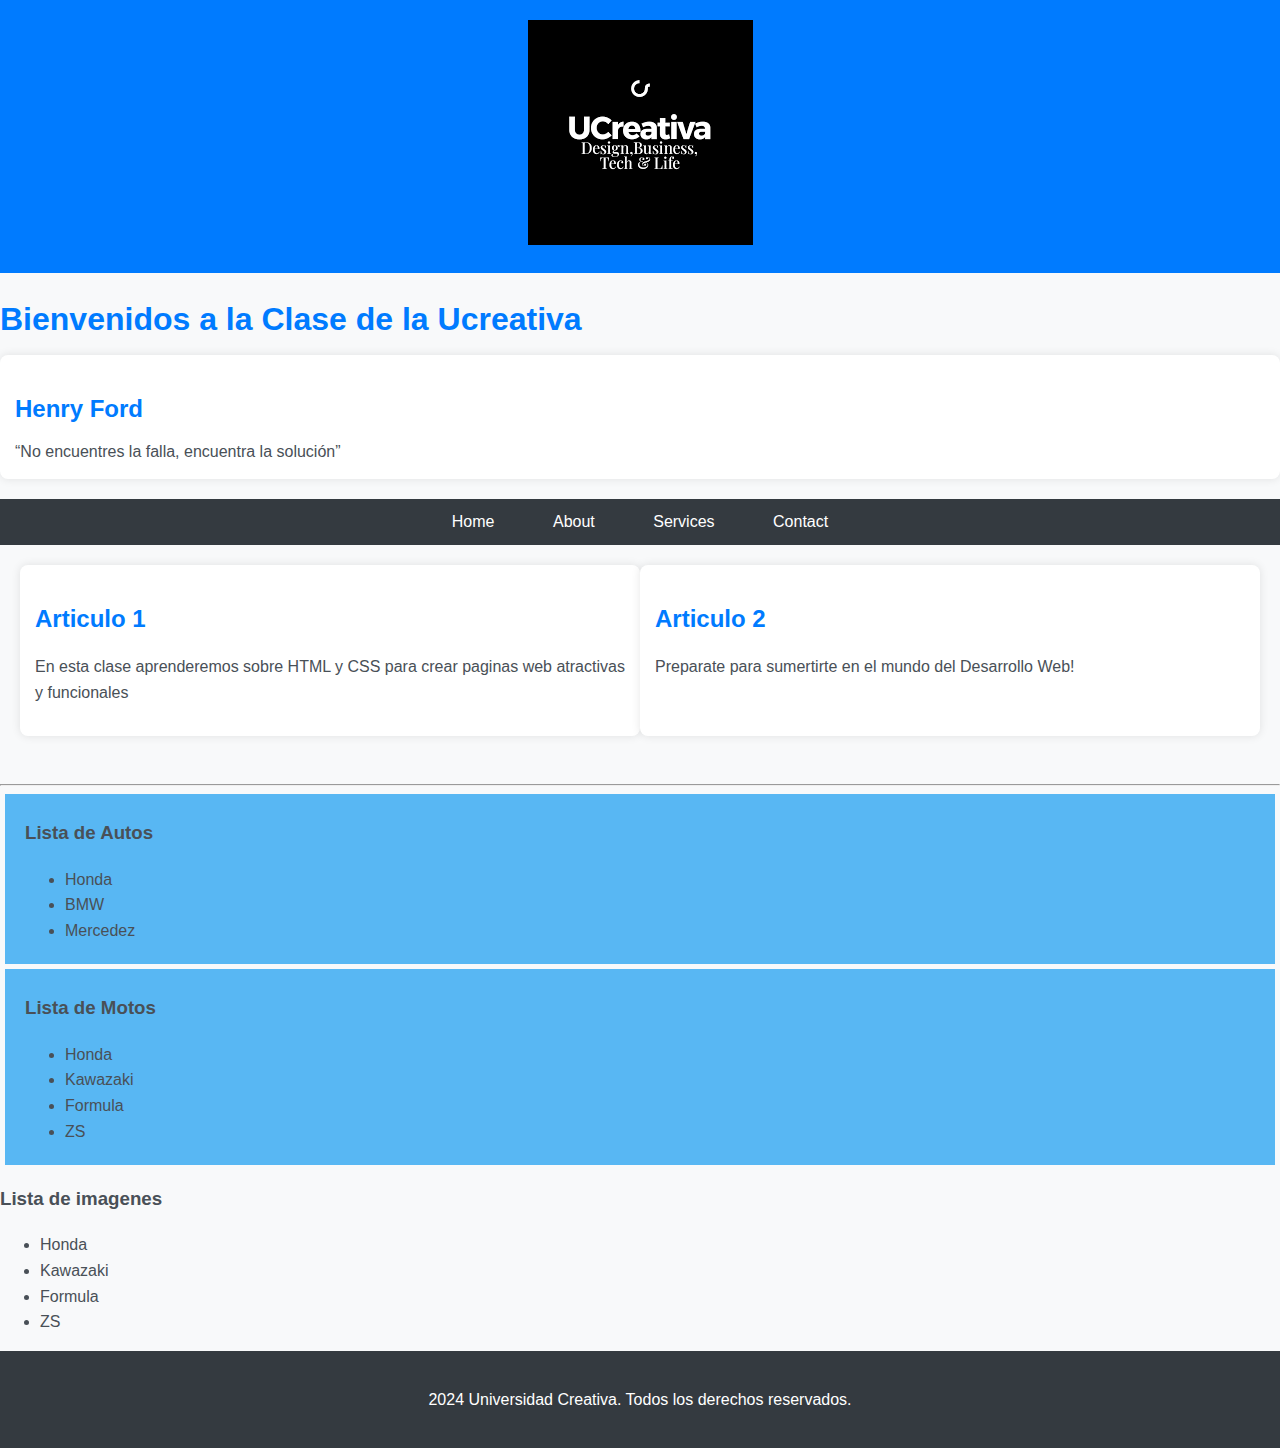
<file: index.html>
<!DOCTYPE html>
<html>
<head>
    <meta charset="UTF-8">
    <meta name="viewport" content="width=device-width, initial-scale=1.0">
    <title>Inicio de Clase Ucreativa</title>
    <link rel="stylesheet" href="css/styles.css">
    

</head>

<body>
    <header>
        <img src="img/img1.png" alt="Ucreativa facebook page">
        
    </header>

    <h1>Bienvenidos a la Clase de la Ucreativa</h1>

    <!-- Aqui el cliente quiere una frase diaria -->
    <article>
        <h2>Henry Ford</h2>
        <q>No encuentres la falla, encuentra la solución</q>    
    </article>

    <!-- Menu Pricipal -->

    <nav>
        <a href="#">Home</a>
        <a href="#">About</a>
        <a href="#">Services</a>
        <a href="https://mail.google.com/" target="_blank">Contact</a>
    </nav>
  
    
    
    <section>
        <article>
            <h2>Articulo 1</h2>
            <p>En esta clase aprenderemos sobre HTML y CSS para crear paginas web atractivas y funcionales</p>
        </article>
        <article>
            <h2>Articulo 2</h2>
            <p>Preparate para sumertirte en el mundo del Desarrollo Web!</p>    
        </article>

        
    </section>

    <hr>

   

    

    <div class="album">
        <h3>Lista de Autos</h3>
        <ul>
            <li>Honda</li>
            <li>BMW</li>
            <li>Mercedez</li>
        </ul>


    </div>
    <div class="album"> 
        <h3>Lista de Motos</h3>
        <ul>
            <li>Honda</li>
            <li>Kawazaki</li>
            <li>Formula</li>
            <li>ZS</li>
    </ul></div>

    <div id="albun-imgs"> 
        <h3>Lista de imagenes</h3>
        <ul>
            <li>Honda</li>
            <li>Kawazaki</li>
            <li>Formula</li>
            <li>ZS</li>
    </ul></div>

  <!--  ESTRUCTURAR UN FRMULARIO HTML AQUI DE TAREA


    Nombre,apellido, telefono,email, textarea


-->

  <!--  ESTRUCTURAR UN FRMULARIO HTML AQUI DE TAREA-->
    <footer>
        <p>2024 Universidad Creativa. Todos los derechos reservados.</p>
    </footer>
</body>

</html>
</file>
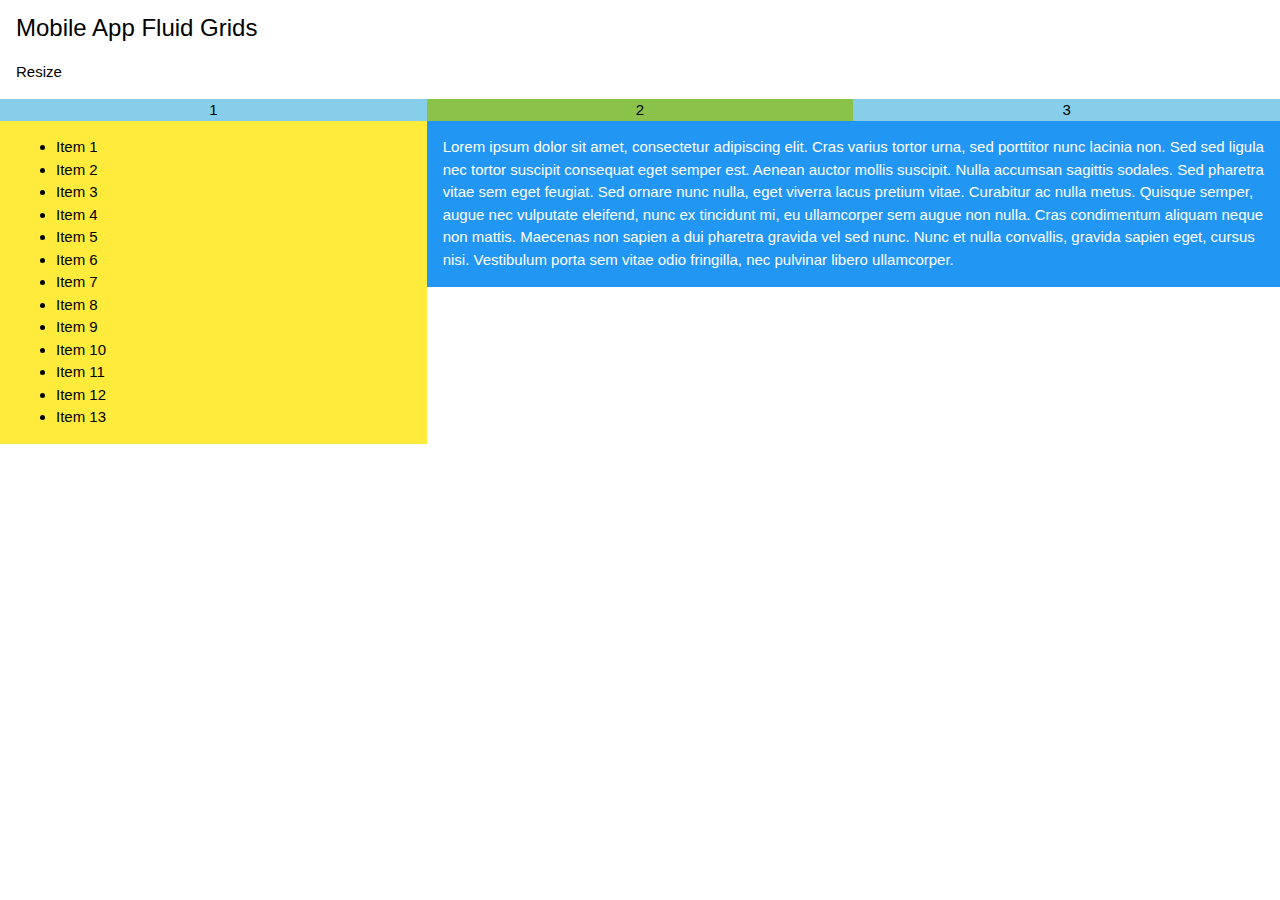
<file: FluidGrids/index.html>
<!DOCTYPE html>
<html>
<title>Fluid Grids</title>

<meta name="viewport" content="width=device width, initial-scale=1">
<link rel="stylesheet" href="https://www.w3schools.com/w3css/4/w3.css">

<div class="w3-container">
    <h3>Mobile App Fluid Grids</h3>
    <p class="w2-large">Resize</p>

</div>

<div class="w3-row">
    <div class="w3-col m4 w3-center w3-light-blue">1</div>
    <div class="w3-col m4 w3-center w3-light-green">2</div>
    <div class="w3-col m4 w3-center w3-light-blue">3</div>

</div>

<div class="w3-row">
    <div class="w3-col w3-container m4 l4 w3-yellow">
        <ul>
            <li>Item 1</li>
            <li>Item 2</li>
            <li>Item 3</li>
            <li>Item 4</li>
            <li>Item 5</li>
            <li>Item 6</li>
            <li>Item 7</li>
            <li>Item 8</li>
            <li>Item 9</li>
            <li>Item 10</li>
            <li>Item 11</li>
            <li>Item 12</li>
            <li>Item 13</li>

        </ul>

    </div>
<div class="w3-col w3-container m8 l8 w3-blue"><p>Lorem ipsum dolor sit amet, consectetur adipiscing elit. Cras varius tortor urna, sed porttitor nunc lacinia non. Sed sed ligula nec tortor suscipit consequat eget semper est. Aenean auctor mollis suscipit. Nulla accumsan sagittis sodales. Sed pharetra vitae sem eget feugiat. Sed ornare nunc nulla, eget viverra lacus pretium vitae. Curabitur ac nulla metus. Quisque semper, augue nec vulputate eleifend, nunc ex tincidunt mi, eu ullamcorper sem augue non nulla. Cras condimentum aliquam neque non mattis. Maecenas non sapien a dui pharetra gravida vel sed nunc. Nunc et nulla convallis, gravida sapien eget, cursus nisi. Vestibulum porta sem vitae odio fringilla, nec pulvinar libero ullamcorper.
</p></div>

</div>

</html>
</file>
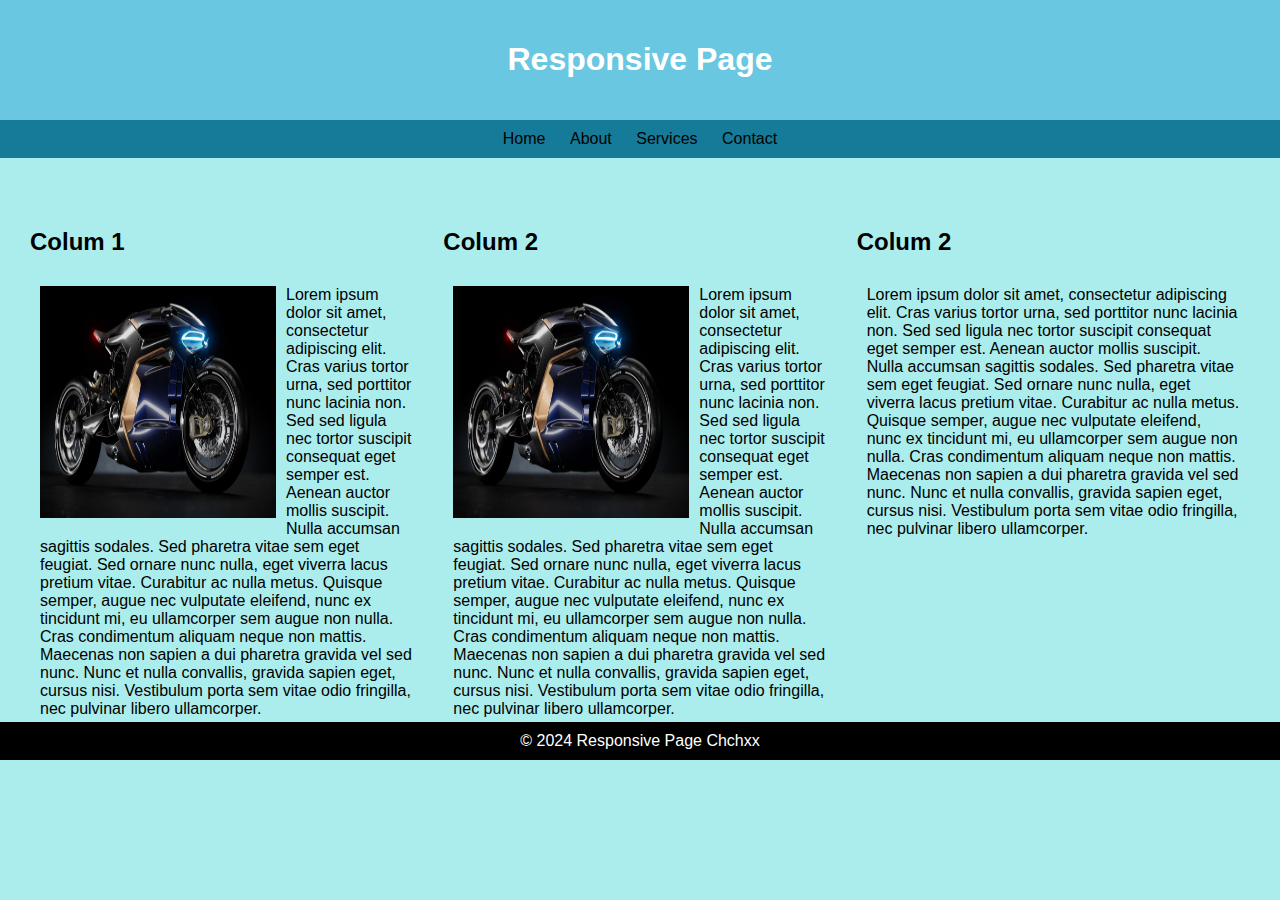
<file: MediaQueries/index.html>
<!DOCTYPE html>
<html>

<head>
    <meta charset="UTF-8">
    <meta name="viewport" content="width=device-width, initial-scale=1.0">
    <title>Media Queries</title>
    <link rel="stylesheet" href="styles/styles.css">
</head>

<body>
    <header>
        <h1>Responsive Page</h1>
    </header>

    <nav>
        <ul>
            <li>Home</li>
            <li>About</li>
            <li>Services</li>
            <li>Contact</li>
        </ul>
    </nav>

    <main>
        <div class="colum">
            <h2>Colum 1</h2>
            <img width="900" height="500"  class="img-z" src="img/bmw-1.jpg" alt="BMW"/>
            <p>Lorem ipsum dolor sit amet, consectetur adipiscing elit. Cras varius tortor urna, sed porttitor nunc lacinia non. Sed sed ligula nec tortor suscipit consequat eget semper est. Aenean auctor mollis suscipit. Nulla accumsan sagittis sodales. Sed pharetra vitae sem eget feugiat. Sed ornare nunc nulla, eget viverra lacus pretium vitae. Curabitur ac nulla metus. Quisque semper, augue nec vulputate eleifend, nunc ex tincidunt mi, eu ullamcorper sem augue non nulla. Cras condimentum aliquam neque non mattis. Maecenas non sapien a dui pharetra gravida vel sed nunc. Nunc et nulla convallis, gravida sapien eget, cursus nisi. Vestibulum porta sem vitae odio fringilla, nec pulvinar libero ullamcorper.</p>
        </div>
        <div class="colum">
            <h2>Colum 2</h2>
            <img width="900" height="500"  class="img-z" src="img/bmw-1.jpg" alt="BMW"/>
            <p>Lorem ipsum dolor sit amet, consectetur adipiscing elit. Cras varius tortor urna, sed porttitor nunc lacinia non. Sed sed ligula nec tortor suscipit consequat eget semper est. Aenean auctor mollis suscipit. Nulla accumsan sagittis sodales. Sed pharetra vitae sem eget feugiat. Sed ornare nunc nulla, eget viverra lacus pretium vitae. Curabitur ac nulla metus. Quisque semper, augue nec vulputate eleifend, nunc ex tincidunt mi, eu ullamcorper sem augue non nulla. Cras condimentum aliquam neque non mattis. Maecenas non sapien a dui pharetra gravida vel sed nunc. Nunc et nulla convallis, gravida sapien eget, cursus nisi. Vestibulum porta sem vitae odio fringilla, nec pulvinar libero ullamcorper.</p>
        </div>
        <div class="colum">
            <h2>Colum 2</h2>
            <p>Lorem ipsum dolor sit amet, consectetur adipiscing elit. Cras varius tortor urna, sed porttitor nunc lacinia non. Sed sed ligula nec tortor suscipit consequat eget semper est. Aenean auctor mollis suscipit. Nulla accumsan sagittis sodales. Sed pharetra vitae sem eget feugiat. Sed ornare nunc nulla, eget viverra lacus pretium vitae. Curabitur ac nulla metus. Quisque semper, augue nec vulputate eleifend, nunc ex tincidunt mi, eu ullamcorper sem augue non nulla. Cras condimentum aliquam neque non mattis. Maecenas non sapien a dui pharetra gravida vel sed nunc. Nunc et nulla convallis, gravida sapien eget, cursus nisi. Vestibulum porta sem vitae odio fringilla, nec pulvinar libero ullamcorper.</p>
        </div>
    </main>

    <footer>
        &copy; 2024 Responsive Page Chchxx
    </footer>


</body>


</html>
</file>
<file: css/styles.css>
body {
    font-family: 'Arial', sans-serif;
    margin: 0;
    padding: 0;
    background-color: #f8f9fa;
    color: #495057;
    line-height: 1.6;
}

header {
    background-color: #007bff;
    color: #fff;
    padding: 20px;
    text-align: center;
}

h1,h2 {
    margin-bottom: 10px;
    color: #007bff;
}

.titulos{
    color: #28c535;
}

.album{
    background-color: rgb(88, 183, 243);
    padding: 5px 20px;
    margin: 5px;
}


nav {
    background-color: #343a40;
    color: #fff;
    padding: 10px;
    text-align: center;
}

nav a {
    color: #fff;
    text-decoration: none;
    margin: 0 15px;
    padding: 8px 12px;
    border-radius: 5px;
    transition: background-color 0.3s ease;
}

nav a:hover {
    background-color: #007bff;
}

section {
    padding: 20px;
    display: flex;
    justify-content: space-between;
    flex-wrap: wrap;
}

article {
    flex: 1;
    margin-bottom: 20px;
    background-color: #fff;
    padding: 15px;
    border-radius: 8px;
    box-shadow: 0 0 10px rgba(0, 0, 0, 0.1);
}

footer {
    background-color: #343a40;
    color: #fff;
    padding: 20px;
    text-align: center;
}
</file>
<file: MediaQueries/styles/styles.css>
body{
    font-family: Arial, Helvetica, sans-serif;
    margin: 0;
    padding: 0;
    background-color: rgb(171, 237, 237);
}

header{
    background-color: rgb(106, 199, 225);
    color: #fff;
    padding: 20px;
    text-align: center;
}

nav{
    background-color: rgb(22, 123, 153);
    padding: 10px;
    text-align: center;
}

nav ul{
    list-style: none;
    margin: 0;
    padding: 0;
}

nav ul li{
    display: inline;
    margin: 0 10px;
}

main{
    display: flex;
    flex-wrap: wrap;
    padding: 20px;
    margin: 20px 0;
}

.colum{
    flex: 1;
    padding: 10px;
    box-sizing: border-box;
    
}

.colum p{
    padding: 10px;
}
.img-z{
    width: 60%;
    height: 50%;
    flex: 1;
    float: left;
    margin: 10px;
}

footer{
    background-color: black;
    color: #fff;
    text-align: center;
    padding: 10px;
}

/* Aqui se aplica el breakpoint para pantallas de menos de 768px */

@media screen and (max-width:768px){
   
    header{
     padding: 10px;   
    }

    nav ul li{
        display: block;
        margin: 10px 0;
    }

    .colum{
        flex: 100%;
    }
    
    h2{
        color: rgb(37, 60, 166);
    }


}
</file>
